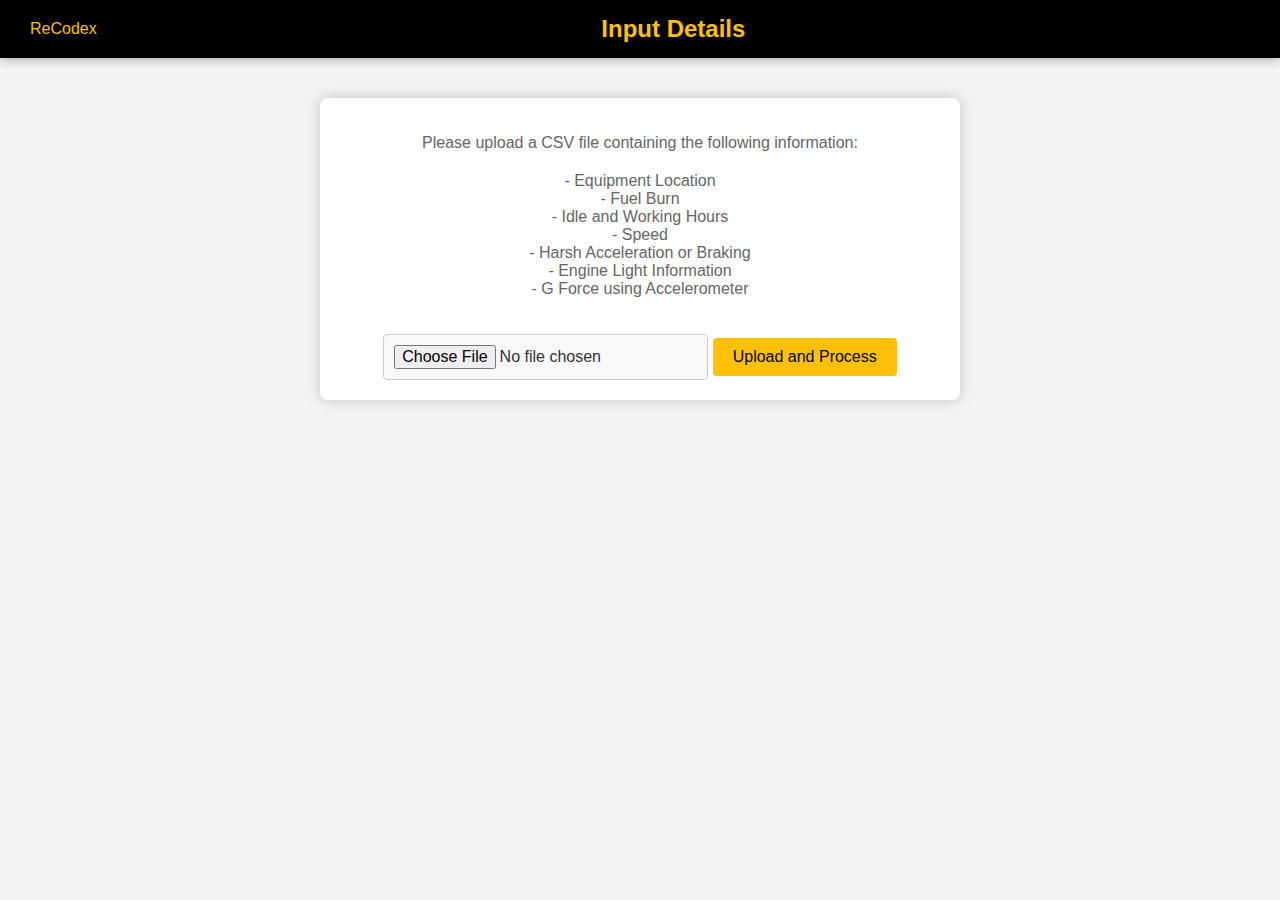
<file: input.html>
<!DOCTYPE html>
<html lang="en">
<head>
    <meta charset="UTF-8">
    <meta name="viewport" content="width=device-width, initial-scale=1.0">
    <title>Input Details</title>
    <style>
        body {
            font-family: Arial, sans-serif;
            margin: 0;
            padding: 0;
            background-color: #f4f4f4;
            color: #333;
        }
        .header {
            background-color: #000;
            color: #fff;
            padding: 15px 30px;
            display: flex;
            justify-content: space-between;
            align-items: center;
            box-shadow: 0 2px 10px rgba(0, 0, 0, 0.3);
        }
        .header .title {
            flex-grow: 1;
            text-align: center;
            font-size: 24px;
            color: #FFC107;
            margin: 0;
        }
        .header .developer {
            font-size: 16px;
            color: #FFC107;
        }
        .container {
            background-color: #fff;
            padding: 20px;
            border-radius: 8px;
            box-shadow: 0 0 15px rgba(0, 0, 0, 0.2);
            width: 80%;
            max-width: 600px;
            margin: 40px auto;
            text-align: center;
        }
        p {
            color: #666;
            margin-bottom: 20px;
            font-size: 16px;
        }
        input[type="file"] {
            border: 1px solid #ccc;
            border-radius: 4px;
            padding: 10px;
            background-color: #f9f9f9;
            cursor: pointer;
            font-size: 16px;
        }
        button {
            background-color: #FFC107;
            color: #000;
            padding: 10px 20px;
            border: none;
            border-radius: 4px;
            cursor: pointer;
            font-size: 16px;
            margin-top: 20px;
        }
        button:hover {
            background-color: #ffb300;
        }
    </style>
</head>
<body>

<div class="header">
    <div class="developer">ReCodex</div>
    <h1 class="title">Input Details</h1>
</div>

<div class="container">
    <p>Please upload a CSV file containing the following information:</p>
    <p>
        - Equipment Location<br>
        - Fuel Burn<br>
        - Idle and Working Hours<br>
        - Speed<br>
        - Harsh Acceleration or Braking<br>
        - Engine Light Information<br>
        - G Force using Accelerometer
    </p>
    <input type="file" id="csvFile" accept=".csv">
    <button onclick="handleFile()">Upload and Process</button>
</div>

<script src="input.js"></script>

</body>
</html>
</file>
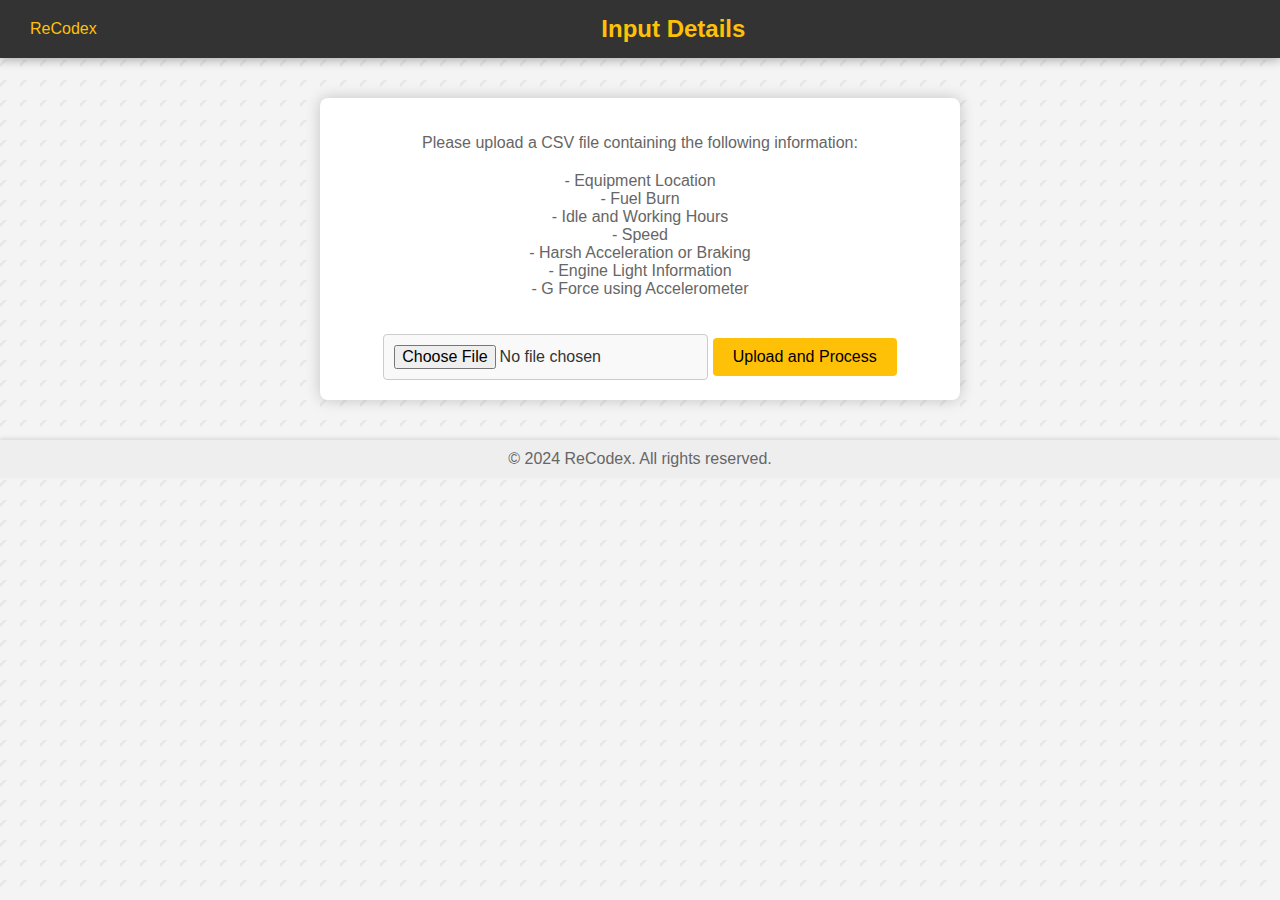
<file: Frontend/input.html>
<!DOCTYPE html>
<html lang="en">
<head>
    <meta charset="UTF-8">
    <meta name="viewport" content="width=device-width, initial-scale=1.0">
    <title>Input Details</title>
    <style>
        body {
            font-family: Arial, sans-serif;
            margin: 0;
            padding: 0;
            background-color: #f4f4f4;
            color: #333;
        }
        .header {
            background-color: #333;
            color: #fff;
            padding: 15px 30px;
            display: flex;
            justify-content: space-between;
            align-items: center;
            box-shadow: 0 2px 10px rgba(0, 0, 0, 0.3);
        }
        .header .title {
            flex-grow: 1;
            text-align: center;
            font-size: 24px;
            color: #FFC107;
            margin: 0;
        }
        .header .developer {
            font-size: 16px;
            color: #FFC107;
        }
        .container {
            background-color: #fff;
            padding: 20px;
            border-radius: 8px;
            box-shadow: 0 0 15px rgba(0, 0, 0, 0.2);
            width: 80%;
            max-width: 600px;
            margin: 40px auto;
            text-align: center;
        }

        p {
            color: #666;
            margin-bottom: 20px;
            font-size: 16px;
        }
        input[type="file"] {
            border: 1px solid #ccc;
            border-radius: 4px;
            padding: 10px;
            background-color: #f9f9f9;
            cursor: pointer;
            font-size: 16px;
        }
        button {
            background-color: #FFC107;
            color: #000;
            padding: 10px 20px;
            border: none;
            border-radius: 4px;
            cursor: pointer;
            font-size: 16px;
            margin-top: 20px;
        }
        button:hover {
            background-color: #ffb300;
        }
        footer {
    background-color: #EEEEEE; /* Light grey footer */
    padding: 10px;
    text-align: center;
    margin-top: auto;
    color: #333333;
    box-shadow: 0 -2px 4px rgba(0, 0, 0, 0.1); /* Subtle shadow for depth */
}
footer p {
    margin: 0;
}
body {
    background: linear-gradient(135deg, #F4F4F4 10%, #E8E8E8 10%, #E8E8E8 20%, #F4F4F4 20%);
    background-size: 20px 20px; /* Size of the pattern */
}
        
    </style>
    
</head>
<body>

<div class="header">
    <div class="developer">ReCodex</div>
    <h1 class="title">Input Details</h1>
</div>

<div class="container">
    <p>Please upload a CSV file containing the following information:</p>
    <p>
        - Equipment Location<br>
        - Fuel Burn<br>
        - Idle and Working Hours<br>
        - Speed<br>
        - Harsh Acceleration or Braking<br>
        - Engine Light Information<br>
        - G Force using Accelerometer
    </p>
    <input type="file" id="csvFile" accept=".csv">
    <button onclick="handleFile()">Upload and Process</button>
</div>

<script src="input.js"></script>
<footer>
    <p>© 2024 ReCodex. All rights reserved.</p>
</footer>
</body>
</html>
</file>
